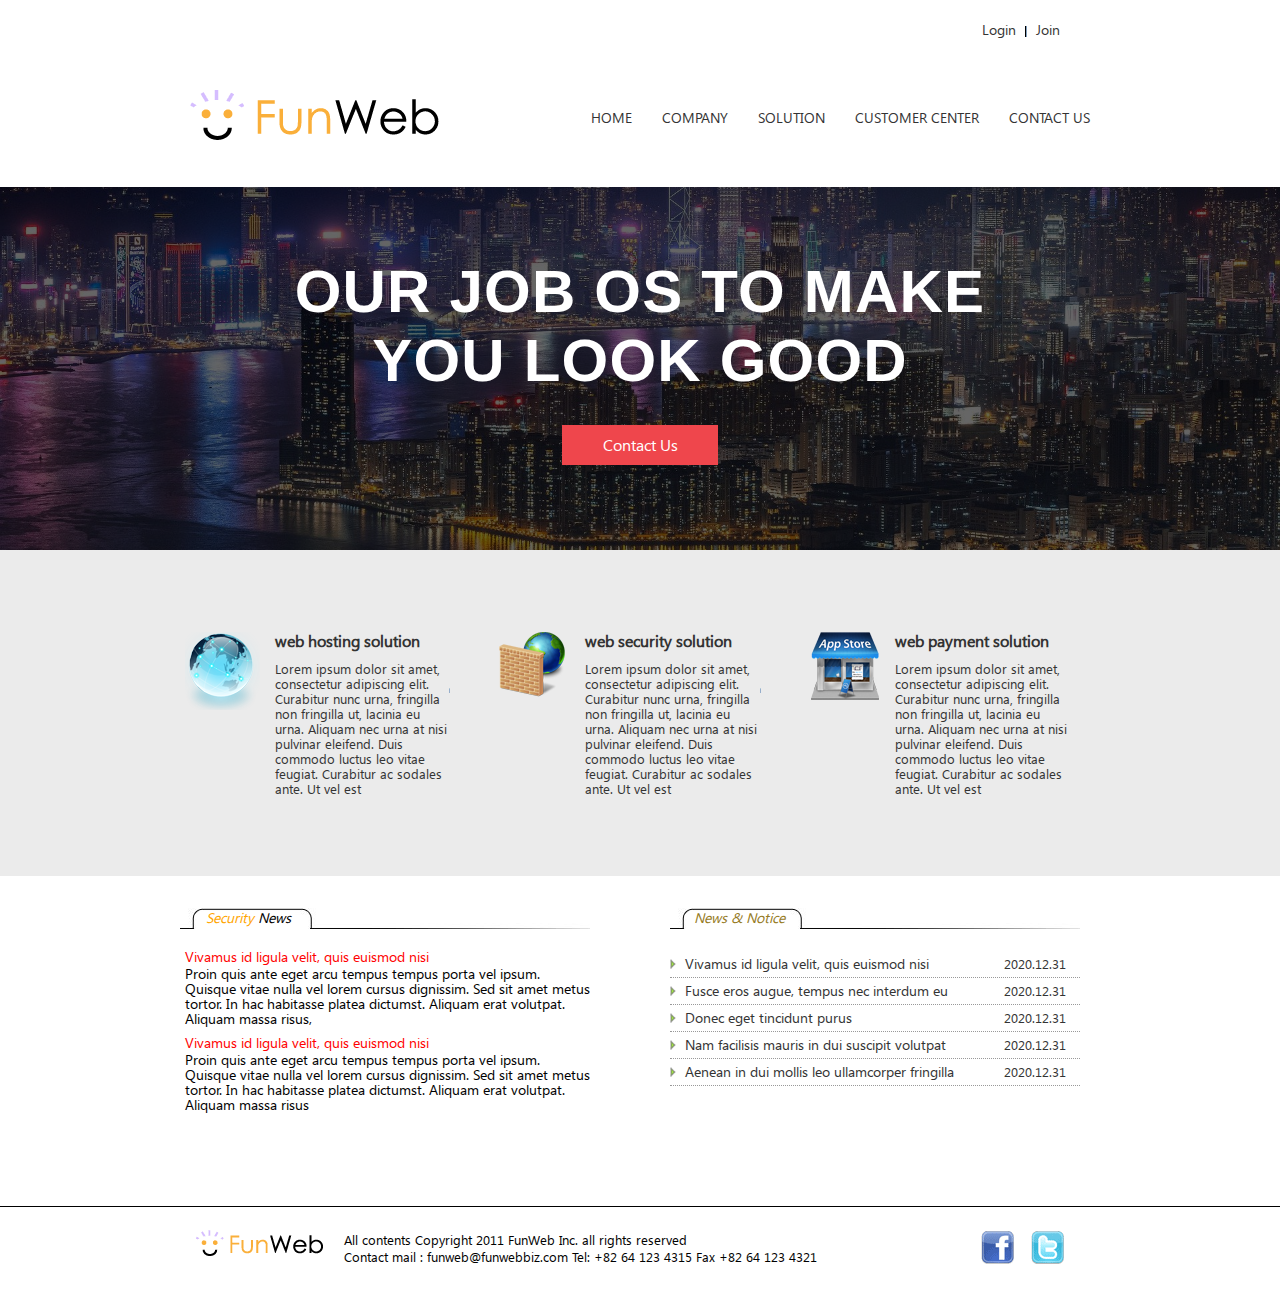
<file: index.html>
<!DOCTYPE html>
<html lang="ko" dir="ltr">
  <head>
    <meta charset="utf-8">
    <title>Fun Web</title>
    <link rel="stylesheet" href="css/common.css">
    <link rel="stylesheet" href="css/main.css">
  </head>
  <body>
    <header id="header">
      <h1><a href="index.html">funweb</a></h1>
      <nav id="membership">
        <h2 class="hidden">회원가입</h2>
        <ul>
          <li class="gologin"><a href="#">Login</a></li>
          <li class="gojoin"><a href="#">Join</a></li>

        </ul>
      </nav>
      <nav id="gnb">
        <h2 class="hidden">펀웹주요이용메뉴</h2>
        <ul>
          <li><a href="index.html">home</a></li>
          <li><a href="company_welcome.html">company</a></li>
          <li><a href="#">solution</a></li>
          <li><a href="customer_notice.html">customer center</a></li>
          <li><a href="#">contact us</a></li>
        </ul>
      </nav>
    </header>
    <section id="slogan">
      <h2 class="hidden">funweb 슬로건</h2>
      <p>our job os to make<br>you look good</p>
      <a href="#">contact us</a>
    </section>
<!-- 본문시작 -->
   <main>
     <div id="solutionWrap">
     <section id="solution">
       <h2 class="hidden">solutions 바로가기</h2>
       <article class="hosting solution">
         <a href="#">
           <h3>web hosting solution</h3>
           <p>Lorem ipsum dolor sit amet, consectetur adipiscing elit. Curabitur nunc urna, fringilla non fringilla ut, lacinia eu urna. Aliquam nec urna at nisi pulvinar eleifend. Duis commodo luctus leo vitae feugiat. Curabitur ac sodales ante. Ut vel est</p>
         </a>
       </article>
       <article class="security solution">
         <a href="#">
           <h3>web security solution </h3>
           <p>Lorem ipsum dolor sit amet, consectetur adipiscing elit. Curabitur nunc urna, fringilla non fringilla ut, lacinia eu urna. Aliquam nec urna at nisi pulvinar eleifend. Duis commodo luctus leo vitae feugiat. Curabitur ac sodales ante. Ut vel est</p>
         </a>
       </article>
       <article class="payment solution">
         <a href="#">
           <h3>web payment solution</h3>
           <p>Lorem ipsum dolor sit amet, consectetur adipiscing elit. Curabitur nunc urna, fringilla non fringilla ut, lacinia eu urna. Aliquam nec urna at nisi pulvinar eleifend. Duis commodo luctus leo vitae feugiat. Curabitur ac sodales ante. Ut vel est</p>
         </a>
       </article>
     </section>
    </div>
     <section id="board">
       <h2 class="hidden">customer center</h2>
       <section id="sec_news">
         <h3><span>security</span> news</h3>
         <dl>
           <dt><a href="#">Vivamus id ligula velit, quis euismod nisi</a></dt>
           <dd>Proin quis ante eget arcu tempus tempus porta vel ipsum. Quisque vitae nulla vel lorem cursus dignissim. Sed sit amet metus tortor. In hac habitasse platea dictumst. Aliquam erat volutpat. Aliquam massa risus,</dd>
           <dt><a href="#">Vivamus id ligula velit, quis euismod nisi</a></dt>
           <dd>Proin quis ante eget arcu tempus tempus porta vel ipsum. Quisque vitae nulla vel lorem cursus dignissim. Sed sit amet metus tortor. In hac habitasse platea dictumst. Aliquam erat volutpat. Aliquam massa risus</dd>
         </dl>

       </section>

       <section id="notice">
         <h3>news &amp; Notice</h3>
         <ul>
           <li><a href="#"> Vivamus id ligula velit, quis euismod nisi</a><span>2020.12.31</span></li>
           <li><a href="#"> Fusce eros augue, tempus nec interdum eu</a><span>2020.12.31</span></li>
           <li><a href="#">Donec eget tincidunt purus </a><span>2020.12.31</span></li>
           <li><a href="#"> Nam facilisis mauris in dui suscipit volutpat</a><span>2020.12.31</span></li>
           <li><a href="#">Aenean in dui mollis leo ullamcorper fringilla </a><span>2020.12.31</span></li>
         </ul>
     </section>
   </section>
    </main>
  <div id="footerWrap">
   <footer id="footer">
    <div class="info">
     <small>All contents Copyright 2011 FunWeb Inc. all rights reserved</small>
     <address> Contact mail : funweb@funwebbiz.com Tel: +82 64 123 4315 Fax +82 64 123 4321</address>
   </div>
     <ul class="sns">
       <li class="facebook"><a href="#" title="페이스북이동">facebook</a></li>
       <li class="twitter"><a href="#" title="트위터이동">twitter</a></li>
     </ul>
   </footer>
 </div>
</body>
</html>








      <!-- <hgroup>
        <a href="#"><img src="images/funweb.png" alt="logo"></a>
        <h2><a href="#">login</a></h2>
        <h3><a href="#">join</a></h2>
      </hgroup>
    </header>
    <nav id="gnb">
      <h2 class="hidden">헤더메뉴</h2>
      <ul>
        <li><a href="#">HOME</a></li>
        <li><a href="#">COMPANY</a></li>
        <li><a href="#">SOLUTIONS</a></li>
        <li><a href="#">CUSTOMER CENTER</a></li>
        <li><a href="#">CONTANCT US</a></li>
      </ul>
    </nav>
    <main>
      <img src="images/bread.jpg" alt="">
      <p id="pt1">OUR JOB IS TO MAKE <br>YOU LOOK GOOD</p>
      <a href="#">
      Content Us</a>
      <section id="info">
        <h2>솔루션 메뉴</h2>
        <article class="ar11">
          <h3>Web Hosting Solution</h3>
          <p>Lorem ipsum dolor sit amet, consectetur adipiscing elit. Curabitur nunc urna, fringilla non fringilla ut, lacinia eu urna. Aliquam nec urna at nisi pulvinar eleifend. Duis commodo luctus leo vitae feugiat. Curabitur ac sodales ante. Ut vel est</p>
        </article>
        <article class="ar12">
          <h3>Web Security Solution</h3>
          <p>Lorem ipsum dolor sit amet, consectetur adipiscing elit. Curabitur nunc urna, fringilla non fringilla ut, lacinia eu urna. Aliquam nec urna at nisi pulvinar eleifend. Duis commodo luctus leo vitae feugiat. Curabitur ac sodales ante. Ut vel est</p>
        </article>
        <article class="ar13">
          <h3>Web payment Solution</h3>
          <p>Lorem ipsum dolor sit amet, consectetur adipiscing elit. Curabitur nunc urna, fringilla non fringilla ut, lacinia eu urna. Aliquam nec urna at nisi pulvinar eleifend. Duis commodo luctus leo vitae feugiat. Curabitur ac sodales ante. Ut vel est</p>
        </article>
      </section>
    </main>
      <section id="pp1">
        <h3>Security News</h3>
        <article class="ar14">
          <h4>Vivamus id ligula velit, quis euismod nisi</h4>
          <p>Proin quis ante eget arcu tempus tempus porta vel ipsum. Quisque vitae nulla vel lorem cursus dignissim. Sed sit amet metus tortor. In hac habitasse platea dictumst. Aliquam erat volutpat. Aliquam massa risus,</p>
        </article>
        <article class="ar15">
          <h4>Vivamus id ligula velit, quis euismod nisi</h4>
          <p>Proin quis ante eget arcu tempus tempus porta vel ipsum. Quisque vitae nulla vel lorem cursus dignissim. Sed sit amet metus tortor. In hac habitasse platea dictumst. Aliquam erat volutpat. Aliquam massa risus, </p>
        </article>
      </section>
      <section id="pp2">
        <h3>News & Notice</h3>
        <article class="ar1">
          <h4>Vivamus id ligula velit, quis euismod nisi</h4>
          <p>2020.12.31</p>
        </article>
        <article class="ar2">
          <h4>Fusce eros augue, tempus nec interdum eu</h4>
          <p>2020.12.31</p>
        </article>
        <article class="ar3">
          <h4>Donec eget tincidunt purus</h4>
          <p>2020.12.31</p>
        </article>
        <article class="ar4">
          <h4>Nam facilisis mauris in dui suscipit volutpat</h4>
          <p>2020.12.31</p>
        </article>
        <article class="ar5">
          <h4>Aenean in dui mollis leo ullamcorper fringilla</h4>
          <p>2020.12.31</p>
        </article>
      </section>
      <footer id="footer"><p>All contents Copyright 2011 FunWeb Inc. all rights reserved <br>
            Contact mail : funweb@funwebbiz.com Tel: +82 64 123 4315 Fax +82 64 123 4321</p></footer>
  </body>
</html> -->
</file>
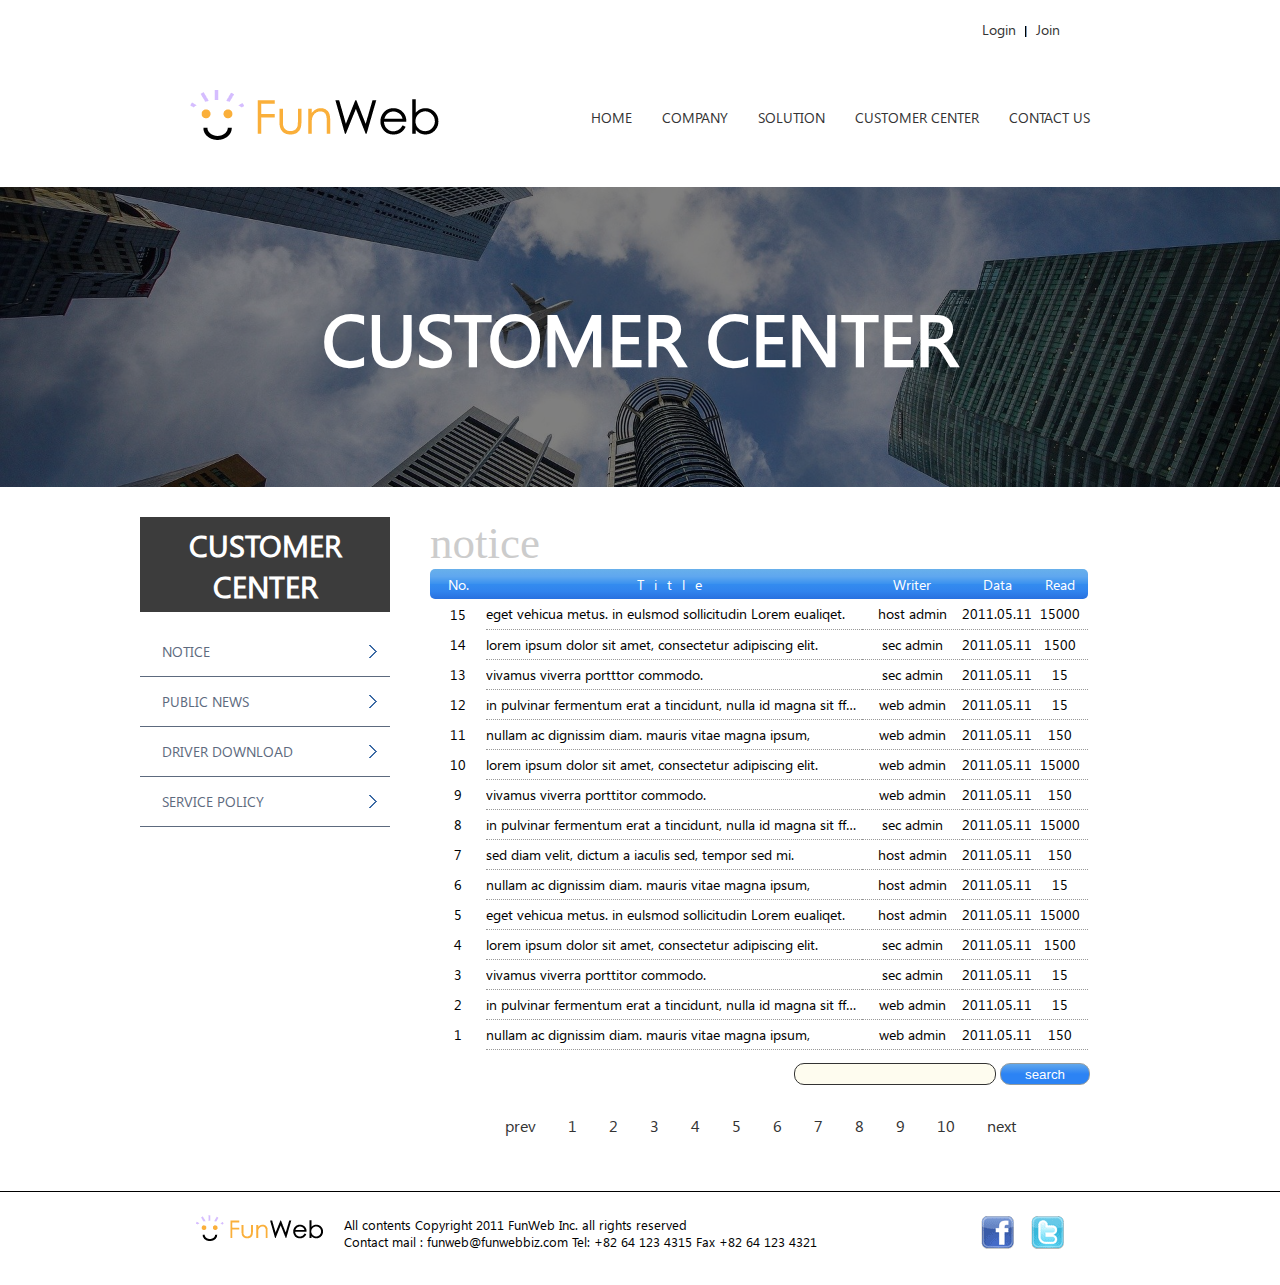
<file: customer_notice.html>
<!DOCTYPE html>
<html lang="ko" dir="ltr">
  <head>
    <meta charset="utf-8">
    <title>funweb notice</title>
    <!-- <link rel="stylesheet" href="css/common.css"> -->
    <link rel="stylesheet" href="css/sub.css">
  </head>
  <body>
    <header id="header">
      <h1><a href="index.html">funweb</a></h1>
      <nav id="membership">
        <h2 class="hidden">회원가입</h2>
        <ul>
          <li class="gologin"><a href="#">Login</a></li>
          <li class="gojoin"><a href="#">Join</a></li>

        </ul>
      </nav>
      <nav id="gnb">
        <h2 class="hidden">펀웹주요이용메뉴</h2>
        <ul>
          <li><a href="index.html">home</a></li>
          <li><a href="company_welcome.html">company</a></li>
          <li><a href="#">solution</a></li>
          <li><a href="customer_notice.html">customer center</a></li>
          <li><a href="#">contact us</a></li>
        </ul>
      </nav>
    </header>

 <section id="container">
   <header id="subHeader" class="subHeaderCustomer">
     <h2>customer center</h2>
   </header>
   <div id="subWrap">
   <nav id="snb">
     <h3>customer<br>center<span class="hidden">서브메뉴</span></h3>
      <ul>
        <li><a href="#">notice</a></li>
        <li><a href="#">public news</a></li>
        <li><a href="#">driver download</a></li>
        <li><a href="#">service policy</a></li>
      </ul>
   </nav>

   <article id="subContent" class="subNotice">
     <h3>notice</h3>
     <table id="notice">
       <caption class="hidden">공지사항</caption>
        <thead>
          <tr>
            <th scope="col" class="no">no.</th>
            <th scope="col" class="title">title</th>
            <th scope="col" class="write">writer</th>
            <th scope="col" class="data">data</th>
            <th scope="col" class="read">read</th>
          </tr>
        </thead>
        <tbody>
          <tr>
            <th>15</th>
            <td class="listTitle">
              <div>eget vehicua metus. in eulsmod sollicitudin Lorem eualiqet.</div></td>
            <td>host admin</td>
            <td>2011.05.11</td>
            <td>15000</td>
          </tr>

          <tr>
            <th>14</th>
            <td class="listTitle">
              <div>lorem ipsum dolor sit amet, consectetur adipiscing elit.</div></td>
            <td>sec admin</td>
            <td>2011.05.11</td>
            <td>1500</td>
          </tr>

          <tr>
            <th>13</th>
            <td class="listTitle">
              <div>vivamus viverra portttor commodo.</div></td>
            <td>sec admin</td>
            <td>2011.05.11</td>
            <td>15</td>
          </tr>
          <tr>
            <th>12</th>
            <td class="listTitle">
              <div>in pulvinar fermentum erat a tincidunt, nulla id magna sit ffqfqvsa</div></td>
            <td>web admin</td>
            <td>2011.05.11</td>
            <td>15</td>
          </tr>
          <tr>
            <th>11</th>
            <td class="listTitle">
              <div>nullam ac dignissim diam. mauris vitae magna ipsum,</div></td>
            <td>web admin</td>
            <td>2011.05.11</td>
            <td>150</td>
          </tr>
          <tr>
            <th>10</th>
            <td class="listTitle">
              <div>lorem ipsum dolor sit amet, consectetur adipiscing elit.</div></td>
            <td>web admin</td>
            <td>2011.05.11</td>
            <td>15000</td>
          </tr>
          <tr>
            <th>9</th>
            <td class="listTitle">
              <div>vivamus viverra porttitor commodo.</div></td>
            <td>web admin</td>
            <td>2011.05.11</td>
            <td>150</td>
          </tr>
          <tr>
            <th>8</th>
            <td class="listTitle"><div>in pulvinar fermentum erat a tincidunt, nulla id magna sit ffqfqvsa</div></td>
            <td>sec admin</td>
            <td>2011.05.11</td>
            <td>15000</td>
          </tr>
          <tr>
            <th>7</th>
            <td class="listTitle">
              <div>sed diam velit, dictum a iaculis sed, tempor sed mi.</div></td>
            <td>host admin</td>
            <td>2011.05.11</td>
            <td>150</td>
          </tr>
          <tr>
            <th>6</th>
            <td class="listTitle">
              <div>nullam ac dignissim diam. mauris vitae magna ipsum,</div></td>
            <td>host admin</td>
            <td>2011.05.11</td>
            <td>15</td>
          </tr>
          <tr>
            <th>5</th>
            <td class="listTitle">
              <div>eget vehicua metus. in eulsmod sollicitudin Lorem eualiqet.</div></td>
            <td>host admin</td>
            <td>2011.05.11</td>
            <td>15000</td>
          </tr>
          <tr>
            <th>4</th>
            <td class="listTitle">
              <div>lorem ipsum dolor sit amet, consectetur adipiscing elit.</div></td>
            <td>sec admin</td>
            <td>2011.05.11</td>
            <td>1500</td>
          </tr>
          <tr>
            <th>3</th>
            <td class="listTitle">
              <div>vivamus viverra porttitor commodo.</div></td>
            <td>sec admin</td>
            <td>2011.05.11</td>
            <td>15</td>
          </tr>
          <tr>
            <th>2</th>
            <td class="listTitle">
              <div>in pulvinar fermentum erat a tincidunt, nulla id magna sit ffqfqvsa</div></td>
            <td>web admin</td>
            <td>2011.05.11</td>
            <td>15</td>
          </tr>
          <tr>
            <th>1</th>
            <td class="listTitle">
              <div>nullam ac dignissim diam. mauris vitae magna ipsum,</div></td>
            <td>web admin</td>
            <td>2011.05.11</td>
            <td>150</td>
          </tr>
        </tbody>
        <tfoot>

        </tfoot>
     </table>

    <form id="noticeSearch">
      <fieldset>
        <legend class="hidden">공지사항검색</legend>
      <label for="searchBox" class="hidden">검색어입력창</label>
      <input type="text" id="searchBox">
      <label for="searchBtn" class="hidden">검색버튼</label>
      <input type="button" id="searchBtn" value="search">
    </fieldset>
   </form>
   <div id="page_control">
     <a href="#">prev</a>
     <a href="#">1</a>
     <a href="#">2</a>
     <a href="#">3</a>
     <a href="#">4</a>
     <a href="#">5</a>
     <a href="#">6</a>
     <a href="#">7</a>
     <a href="#">8</a>
     <a href="#">9</a>
     <a href="#">10</a>
     <a href="#">next</a>

   </div>
 </article>
 </div>
 </section>


    <div id="footerWrap">
     <footer id="footer">
      <div class="info">
       <small>All contents Copyright 2011 FunWeb Inc. all rights reserved</small>
       <address> Contact mail : funweb@funwebbiz.com Tel: +82 64 123 4315 Fax +82 64 123 4321</address>
     </div>
       <ul class="sns">
         <li class="facebook"><a href="#" title="페이스북이동">facebook</a></li>
         <li class="twitter"><a href="#" title="트위터이동">twitter</a></li>
       </ul>
     </footer>
    </div>
  </body>
</html>
</file>
<file: css/common.css>
@charset "utf-8";
body, h1, h2, h3, h4, h5, h6, ul, li, p, dl, dd, figure, th, td, fieldset, input { margin: 0; padding: 0; }
ul li{ list-style: none;}
a { text-decoration: none; }
table { border-collapse: collapse; }
fieldset, img { border: 0; }
address { font-style: normal; }
small { font-size: 1em; }
.hidden { position: absolute; left: -9999px; }
@font-face { font-family: segoe ;
  src: url(../webfont/segoeui.ttf),
       url(../webfont/segoeui.eot),
       url(../webfont/segoeui.woff);
}
body { min-width: 1000px; font-family: segoe, sans-serif; }
#header { width:1000px; height: 187px; margin: 0 auto; position: relative; }
#header h1 { width: 249px; padding: 90px 0 0 50px;  }
#header h1 a { height: 50px;
              background:url(../images/logo.png) no-repeat;
              display:block;
              text-indent: 100%; overflow: hidden; /* 글자 없애는 식*/
            }


#membership { position: absolute; top: 18px; right: 80px; }
#membership ul {  }
#membership ul li { position: relative; float: left;}
#membership ul li.gologin { padding-right: 10px;  }
#membership ul li.gologin::after { content: ""; position: absolute; top: 8px; right: 0; height: 11px;
                                  border-right:1px solid #000; }
#membership ul li.gojoin { padding-left: 10px; }
#membership ul li.gojoin::after { content: ""; position: absolute; top: 8px; left: 0; height: 11px;
                                  border-left:1px solid #82a0be; }

#membership ul li a { font-size: 14px; color: #333; }

#gnb { position:absolute; top: 106px; right:40px; }
#gnb ul {  }
#gnb ul li { float:left; margin-left: 10px; }
#gnb ul li a { padding: 0 10px 10px; text-transform: uppercase; font-size: 14px; color: #333; }
#gnb ul li a:hover{ border-bottom: 3px solid #00bff3;}



#footerWrap { border-top: 1px solid #000; padding-bottom:15px;  margin-top: 55px;}
#footer { overflow: hidden; width:1000px; margin: 0 auto;
          background: url(../images/logoFooter.png)no-repeat 55px 23px;
          padding: 24px 76px 20px 204px; box-sizing: border-box;}
#footer .info { float: left; font-size: 13px;}
#footer .sns{ float: right; }
#footer .sns li{ width: 33px; float: left; margin-left: 17px; }
#footer .sns li a{ display: block; height: 33px; text-indent: 100%; overflow: hidden;
                  background: url(../images/bgSns.png) no-repeat;
  }
#footer .sns li.twitter a{ background-position-x: -50px; /*li와 클래스명 twitter를 붙여서 */
    }







/* #slogan { width:100%; height: 363px; position:absolute; top: 187px;
          background:url(../images/title.png) no-repeat center / cover;
          display: block;
}
#slogan::after{ content: ""; width:100%; height:363px; background:rgba( 0, 0, 0, 0.5); display:block;
                  position:absolute; top:0px; left:0px; }
#slogan .hidden { overflow:hidden;
}
#slogan p{ color: white; text-align: center; text-transform: uppercase;  font-size: 50px; z-index:  999;
            text-shadow: 0 0 5px #000; position: absolute; top:80px; left:50%; transform: translate(-50%,0);}

#slogan a{  display: block; text-align: center; width: 180px;  height: 50px;
          background-color: rgb(206, 72, 72);  position: absolute;  top:70%;  left:50%;
          transform: translate(-50%,0%);  font-size: 20px;  font-weight: bold;
          box-sizing: border-box;  line-height: 45px;  color: white;  z-index: 999;
} */


/*
main{ width:100%; height:307px; background: #ebebeb; display:block; position: absolute; top:550px; }
#solutionWrap { width: 1000px; margin: 0 auto; position: relative;  }
#solution article { width:240px; height:141px; float:left; margin-right:93px;  margin-top:80px;
    }
#solution p{ font-size: 12px; margin-left: 82px; }
#solution h3{ font-style: bold; font-size:14px; margin-left:82px; }
.hostingsolution img{ width:64px; height:80px; float:left; }
.securitysolution img{ width:64px; height:80px; float:left; }
.paymentsolution img{ width:64px; height:80px; float:left }

#board { width: 420px; height: 234px; position:absolute; top:339px; left:450px; margin: 0 auto; }

#notice { width: 420px; height: 234px; position:absolute; top:0 ; left: 500px; margin: 0 auto; }
#sec_news h3{ margin-bottom:20px; }
#sec_news span{ color: orange; }
dt a { font-style:bold; font-size: 16px; color: red; }
dd { font-size: 12px; }

#notice h3{ color: green; margin-bottom: 20px; }
#notice ul {  }
#notice ul li { height: 27px; border-bottom: 1px dotted #000; }
#notice ul li a { float: left;  }
#notice ul li span{ float:right; }
hr { width:1900px; height: 1px; margin-bottom: 20px; }
#footer{ position:absolute; top:1106px; left: 50%; transform: translate(-50%,0);  text-align: center;  }
.facebook a{ width:33px; height:33px; background: url(../images/facebook.png) repeat center / cover;
            position: absolute; top: 35px; left: 1272px; box-sizing: border-box;}
.twitter a{ width:33px; height:33px;  background: url(../images/twitter.png) repeat center / cover;
            position: absolute; top: 35px; left: 1324px; z-index: 999;
 }
.logo { background: url(../images/logo.png) repeat center / cover; width:132px; height:26px;
        position:absolute; top:30px; left: 450px;
} */







/*
body, h1, h2, h3, h4, p, ul, li { margin: 0; padding: 0;}
ul li { list-style: none;}
a { text-decoration: none; color: black; }
html { width: 100%; height: 2000px;} */
/* #header { position:relative;  }
#header h2{ font-size: 12px;  float: right; position:absolute; right: 200px;  }
#header h3{ font-size: 12px; float:right; position:absolute; right: 250px;}

hgroup img { position: absolute;  width: 300px; height: 100px; display: block; padding-left: 80px; }

#gnb ul li a{ font-size: 24px; margin-left:50px;
            position:relative; top:80px; left:700px; float: left;  }
#gnb ul li a:hover { text-decoration: underline; color: blue;
}
.hidden{ position:absolute; left: -9999px; }
main { width:1300px; height: 363px; position:absolute; top:187px; left:0; display: block;
        background: url(../images/bread.png)  no-repeat center / cover;
 }
main::before { position: absolute; top: 0; left: 0; width:1921px; height: 1080px;
                content:""; background: rgb(0, 0, 0, 0.5);
  }
#pt1 { text-align: center; font-size: 64px; text-shadow: 0px 0px 8px #000; color:white; position:absolute; top: 400px; left: 600px;  }
main a { width:246px; height:60px; background:red; position:absolute; top: 722px; left: 800px;
        font-size: 24px; text-align: center; line-height: 60px; color: white;
 }
main a:hover{ background: blue; }

#info article { width: 270px; height: 242px; margin-top: 120px; margin-left: 300px; float:left;}
#info { position: absolute; top: 1080px; width:1921px; height:450px; background:silver; display:block; }
#info h2{ position: absolute; left: -9999px; }
#pp1{ width: 720px; background: #fff; position: absolute; top: 1730px; left: 120px; float:left; }
#pp2{ width: 720px; background: #fff; position: absolute; top: 1730px; left: 1100px; float:right; }
#pp1 h4{ color: red; }
#pp2 h3{ color: green; }
.ar1 h4{ height: 10px; float:left; }
.ar1 p{ height: 10px; float:right; }
.ar2 h4{ height: 10px; float:left; }
.ar2 p{ height: 10px; float:right; }
.ar3 h4{ height: 10px; float:left; }
.ar3 p{ height: 10px; float:right; }
.ar4 h4{ height: 10px; float:left; }
.ar4 p{ height: 10px; float:right; }
.ar5 h4{ height: 10px; float:left; }
.ar5 p{ height: 10px; float:right; }
#footer p{ width:1920px; height: 100px; position: absolute; top:2100px; display:block; text-align: center;} */
</file>
<file: css/main.css>
@charset "utf-8";

#slogan { position:relative;  height: 363px; background: url(../images/slogan.jpg)no-repeat center center / cover; }
#slogan::before{ content: ""; position:absolute; top: 0; left: 0;
                  width: 100%; height: 100%; background: rgba(0, 0, 0, 0.6);
  }

#slogan p { padding-top: 70px; position: relative;
            font-size: 60px; font-family: 나눔바른고딕, sans-serif; font-weight: bold;
            color: #fff; text-transform: uppercase; text-align: center;
            letter-spacing: 0.02em;
          }
#slogan a { position: relative; display:block; width: 156px; height:40px; background: #ef464c; color:#fff;
            margin: 30px auto 0; text-align: center; text-transform: capitalize;
            line-height: 40px;
 }

#solutionWrap { background: #ebebeb; padding: 80px 0; }
#solutionWrap::after{ content: ""; display: block; clear: both; }
#solution { width:930px; margin: 0 auto; }
#solution .solution { width: 310px; float: left;
                      padding: 0 34px 0 100px; box-sizing: border-box;
                      background: url(../images/bgSolution.png) no-repeat;
}
#solution .hosting { background-position-x: 0; }
#solution .security{ background-position-x: -310px; }
#solution .payment { background-position-x: -620px; }

#solution .solution a { color: #333;  }
#solution .solution h3 { font-size: 16px; margin-bottom: 10px;}
#solution .solution p { font-size: 13px; line-height: 15px; }


#board { overflow:hidden; width: 1000px; margin: 32px auto 0; }
#board > section { width: 410px; margin: 0 40px; float:left; }
#board > section h3 {
                      height: 21px; font-weight: normal; font-size: 14px;
                      text-transform: capitalize;
                      background: url(../images/bgBoard.png) no-repeat }

/* security news */
#sec_news { height:243px; }
#sec_news h3 { text-indent: 26px; font-style:italic; }
#sec_news h3 span { color: orange; }
#sec_news dl { margin-top: 18px; padding-left: 5px; font-size:14px; }
#sec_news dl dt a { color:red; }
#sec_news dl dd { margin-bottom: 7px; line-height: 15px;
                  /* width: 410px; */
                 }




/* news & notice */
#notice { height: 243px; }
#notice h3 { color: #967b1f; text-indent:24px; font-style: italic;
              padding-bottom:22px;
}
#notice ul li { width:410px; height:26px; border-bottom: 1px dotted #999;
            background: url(../images/bullet.png) no-repeat left center;
            float: left; line-height:26px; text-indent:15px; font-size:14px; }
#notice ul li a { color:#333; float:left; }
#notice ul li span { float:right; margin-right:14px;
                    color:#333;  font-size: 13px; }
</file>
<file: css/sub.css>
@charset "utf-8";
@import "common.css";
#subHeader { height: 300px; font-size: 48px; line-height: 300px; text-align: center; text-transform: uppercase;
            color:#fff; background: #000 no-repeat center / cover; position: relative;
}
#subHeader::before { content:""; width: 100%; height: 100%; position: absolute; top: 0; left: 0;
                    background:rgba(0, 0, 0, 0.5); }

#subHeader.subHeaderCustomer { background-image: url(../images/bgSubCustomer.jpg); }

#subHeader.subHeaderCompany { background-image: url(../images/bgSubSompany.jpg); }

#subHeader h2 { position: relative;}

#subWrap { width:1000px;  margin: 30px auto 0; }
#subWrap::after { content: ""; display: block; clear: both; }
#snb {  width:250px; float: left; margin-right:40px; }

#subContent { width:710px; float: right; }
#snb h3{  width:250px;  height:95px;
          margin-bottom: 15px; font-size: 30px; text-align: center; text-transform: uppercase;
          background: #3c3c3c; color: #fff;
          display: table-cell; vertical-align: middle;
  }
#snb ul { margin-top: 15px; }
#snb ul li a { height:50px; display: block; color: #5d6a7e; text-indent: 22px;
               border-bottom: 1px solid #5d6a7e; box-sizing:border-box;
               text-transform: uppercase;
               font-size: 14px; line-height: 50px;
               background: url(../images/bulletSnb.png)no-repeat 229px center;
}
#snb ul li a:hover { color:#97a766;
               border-bottom: 1px solid #97a766;
               background: url(../images/bulletSnbOver.png)no-repeat 229px center;
}



#subContent { width: 710px; float: right; box-sizing: border-box;}
#subContent h3 {  color: #ccc;
                /* font-weight: normal;
                font-size: 45px; font-family: "Times New Roman", sans-serif; */
              font: 45px "Times New Roman", serif ;
              /* line-height: 100px; */
 }
.subWelcome { padding-right: 45px; }
.subWelcome figure { float: right; margin: 0 0 10px 10px; text-align: center; }
.subWelcome p { margin: 0 0 15px 20px;  }

.subNotice{ padding-right: 50px; }
#notice {  }
#notice thead { background: linear-gradient(
                                             #68b0eb 0, #5fa7ef 25%, #3b92ef 49%, #338ae7 50%,
                                             #338bef 51%, #338bef 52%,
                                             #3083ed 75%, #2870df 100%);
                                              color: white;  }

#notice th { height:30px; font-size: 14px; font-weight: normal; text-transform: capitalize;}
#notice th.no { width: 56px; border-radius: 5px 0 0 5px; }
#notice th.title { width: 376px; letter-spacing: 10px; }
#notice th.write { width: 100px; }
#notice th.date { width: 72px; }
#notice th.read { width: 56px; border-radius: 0 5px 5px 0;  }
#notice td{ padding: 5px 0; border-bottom: 1px dotted #999; text-align:center; font-size: 14px; }
#notice tbody td:nth-child(2) { text-align: left; }
#notice tbody td:nth-child(2) div { width: 376px; overflow: hidden; white-space: nowrap;
                                    text-overflow: ellipsis; }

#noticeSearch { margin:12px 0 30px; text-align: right; }

#searchBox { width:202px; height: 22px;
              border: 1px solid #333;
              background: #fefcef; border-radius:10px;  box-sizing: border-box; }

#searchBox {  }
#searchBtn { width:90px; height:22px; box-sizing: border-box;
              background:linear-gradient( #61a7ec 0,  #2c83f4 50%);
              border: 1px solid #949c9f;
              border-radius: 10px; color: #fff;}

#page_control { text-align: center; }
#page_control a { color: #333;  margin: 0 14px;}








/*
#wel { font-size: 50px; color: silver; padding-bottom: 10px; }
.wel { width:665px; float: left; position:relative;  }
.wel figure{ width:197px; height:245px; text-align:center; color: blue; float:right; }
figure img{ float: right; }
.wel p{ margin-left: 20px; margin-bottom: 15px; font-size: 12px; }

#notice td { text-align: center; font-size:12px; }
#notice { float:right; width:660px; }
#notice .listTitle { float: left; text-align: left; line-height:30px; }
#notice th{ font-size:12px; padding: 0 10px; }
#subContent{ width: 705px; height: 610px; }
#subContent h3 { color: silver; font-size: 50px; }
#notice tbody tr{ height:30px; border-bottom: 1px dotted #000; }
#notice thead{ width: 660px; height: 30px; background: url(../images/board.png) no-repeat center / cover; }
#noticeSearch { padding-top: 20px; float: right; display:block; }
#page_control a{ color: #000; margin-left: 20px; display:block; float: left;  padding-top: 60px; text-align: center; } */
</file>
